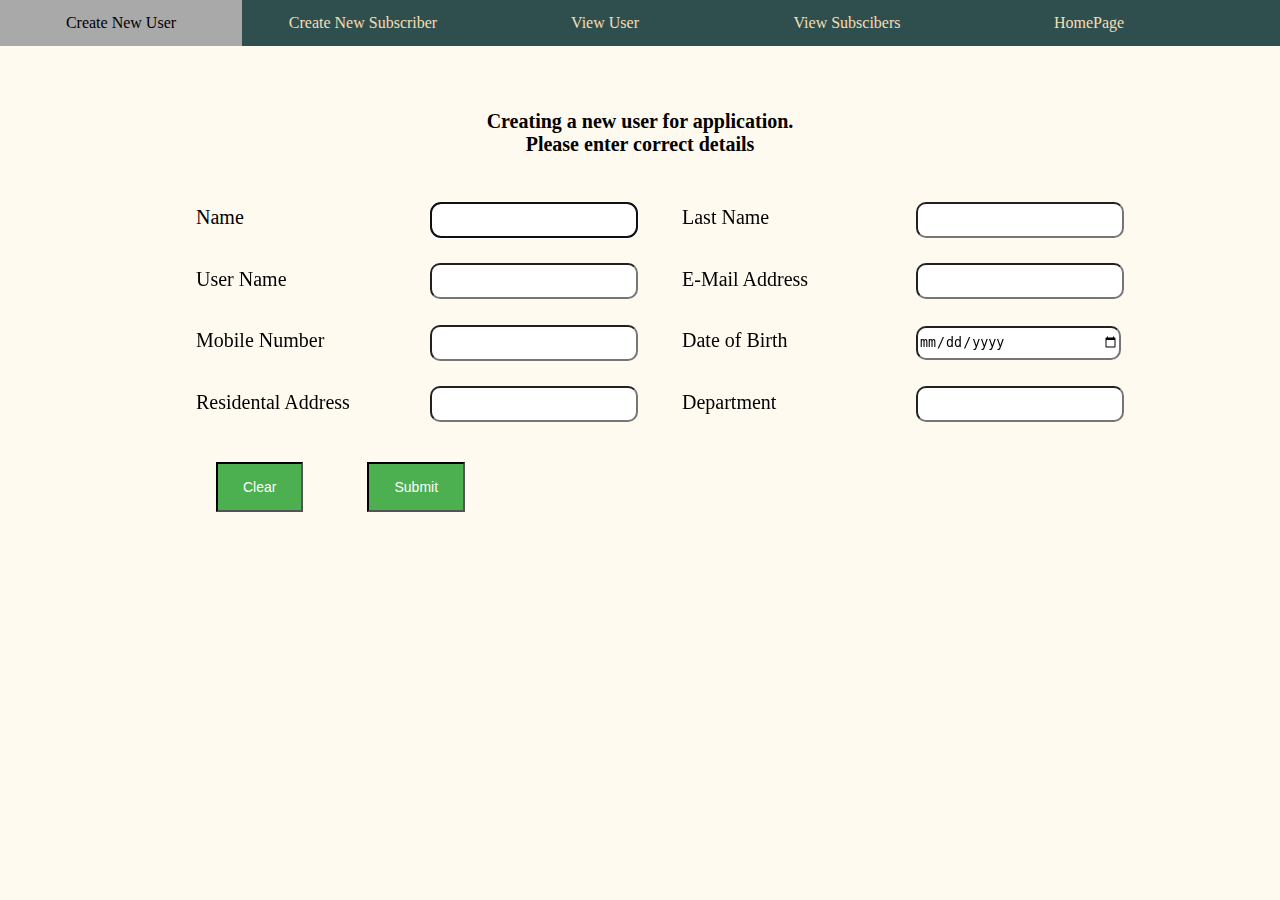
<file: adduser.html>
<!DOCTYPE html>
<html>

<head>
    <title></title>
    <link rel="stylesheet" href="style.css" type="text/css">
</head>

<body>
    <div class="nav">
        <a href="adduser.html">Create New User</a>
        <a href="enterrecord.html">Create New Subscriber</a>
        <a href="viewuser.php">View User</a>
        <a href="viewrecord.php">View Subscibers</a>
        <a href="index.html">HomePage</a>
    </div>

    <div class="entry-form-container">
        <section>
            <div class="form">
                <h3>Creating a new user for application. <br>Please enter correct details</h3>
                <form action="adduser.php" method="POST">
                    <div>
                        <label for="firstname">Name</label>
                        <input type="text" name="firstname" autofocus>
                        <label for="lastname">Last Name</label>
                        <input type="text" name="lastname">
                    </div>
                    <br>
                    <div>
                        <label for="username">User Name</label>
                        <input type="text" name="username">
                        <label for="email">E-Mail Address</label>
                        <input type="text" name="email">
                    </div>
                    <br>
                    <div>
                        <label for="mobile">Mobile Number</label>
                        <input type="text" name="mobile">
                        <label for="dob">Date of Birth</label>
                        <input type="date" name="dob">
                    </div>
                    <br>
                    <div>
                        <label for="residental">Residental Address</label>
                        <input type="text" name="residential">
                        <label for="department">Department</label>
                        <input type="text" name="department">
                    </div>
                    <br>
                    <div class="btn">
                        <button type="reset" value="Clear">Clear</button>
                        <button type="submit" value="Submit">Submit</button>
                    </div>
                    <br>
                </form>
            </div>
        </section>
    </div>
</body>

</html>
</file>
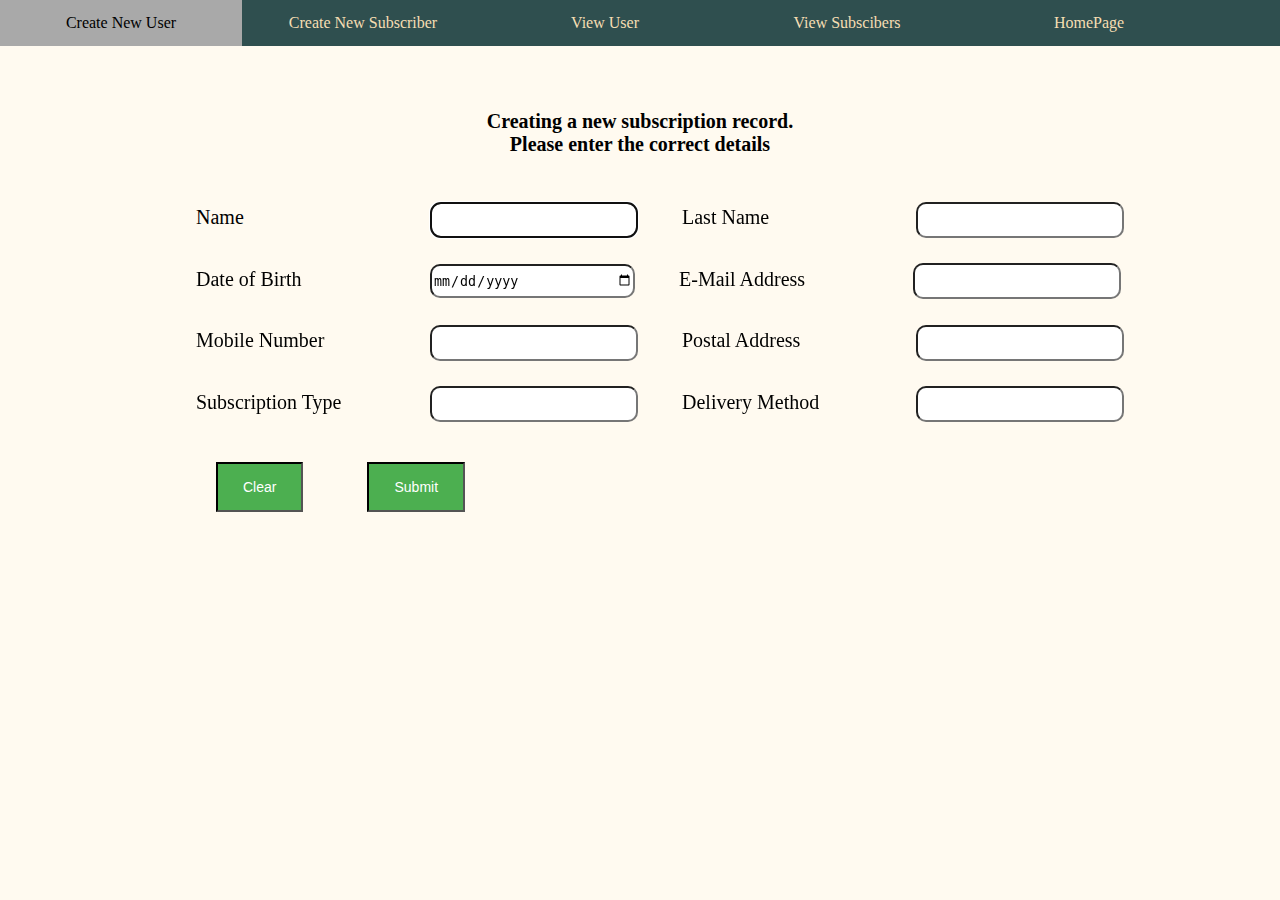
<file: enterrecord.html>
<!DOCTYPE html>
<html>

<head>
    <title>New Subscriber</title>
    <link rel="stylesheet" href="style.css" type="text/css">
</head>

<body>
    <div class="nav">
        <a href="adduser.html">Create New User</a>
        <a href="enterrecord.html">Create New Subscriber</a>
        <a href="viewuser.php">View User</a>
        <a href="viewrecord.php">View Subscibers</a>
        <a href="index.html">HomePage</a>
    </div>
    <div class="entry-form-container">
        <section>
            <div class="form">
                <h3>Creating a new subscription record. <br>Please enter the correct details</h3>
                <form action="enterrecord.php" method="POST">
                    <div>
                        <label for="firstname">Name</label>
                        <input type="text" name="firstname" autofocus>
                        <label for="lastname">Last Name</label>
                        <input type="text" name="lastname">
                    </div>
                    <br>
                    <div>
                        <label for="dob">Date of Birth</label>
                        <input type="date" name="dob">
                        <label for="email">E-Mail Address</label>
                        <input type="text" name="email">
                    </div>
                    <br>
                    <div>
                        <label for="mobile">Mobile Number</label>
                        <input type="text" name="mobile">
                        <label for="postal">Postal Address</label>
                        <input type="text" name="postal">
                    </div>
                    <br>
                    <div>
                        <label for="subscription">Subscription Type</label>
                        <input type="text" name="subscription">
                        <label for="delivery">Delivery Method</label>
                        <input type="text" name="delivery">
                    </div>
                    <br>
                    <div class="btn">
                        <button type="reset" value="Clear">Clear</button>
                        <button type="submit" value="Submit">Submit</button>
                    </div>
                    <br>
                </form>
            </div>
        </section>
    </div>
</body>

</html>
</file>
<file: style.css>
body {
    width: 100%;
    height: 100%;
    margin: 0px;
    background-color: floralwhite;
}

.welcome {
    background-image: url('indexpaper.jpg');
    background-size: cover;
    background-repeat: no-repeat;
}

section {
    width: auto;
    height: auto;
    margin: auto 0px;
}

.form {
    display: block;
    text-align: center;
    border: none;
    border-radius: 5px;
    border-color: turquoise;
    margin-top: 30px;
}

div {
    display: inline-block;
}

h2 {
    font-size: 30px;
    color: beige;
    text-align: center;
    margin-left: 50px;
    margin-bottom: 50px;
}

h3 {
    color: black;
    font-size: 20px;
}

.index {
    margin-left: 350px;
    text-align: center;
    margin-top: 100px;
    font-size: 25px;
}

form {
    display: inline-block;
    margin: auto;
    text-align: left;
}

label {
    font-size: 20px;
    width: 100px;
    display: inline-block;
    margin-left: 40px;
    margin-top: 30px;
    margin-right: 30px;
}

input {
    width: 200px;
    height: 30px;
    border-radius: 10px;
}

button {
    background-color: #4CAF50;
    border-style: inset;
    color: white;
    padding: 15px 25px;
    text-align: center;
    text-decoration: none;
    font-size: 14px;
    display: inline-block;
    margin-top: 40px;
    margin-left: 60px;
}

input [type="submit"] {
    margin-left: 100px;
}

.nav {
    overflow: hidden;
    background-color: darkslategray;
    margin-bottom: 30px;
    width: 100%;
}

.nav a {
    float: left;
    font-size: 16px;
    color: wheat;
    text-align: center;
    padding: 14px 16px;
    text-decoration: none;
    width: 210px;
}

.nav a:hover {
    background-color: darkgray;
    color: black;
}

.entry-form-container {
    width: 100%;
    height: auto;
    position: relative;
}

.page-header {
    width: 100%;
    height: auto;
    text-align: center;
    margin: 100px 0px;
}

.entry-form-container label {
    font-size: 20px;
    width: 200px;
    display: inline-block;
    margin-left: 40px;
    margin-top: 30px;
    margin-right: 30px;
}

.entry-form-container input {
    width: 200px;
    height: 30px;
    border-radius: 10px;
}

.table {
    text-align: center;
    display: block;
    border: none;
    border-radius: 5px;
    margin-top: 30px;
}

table {
    font-family: "Trebuchet MS", Arial, Helvetica, sans-serif;
    border-collapse: collapse;
    width: 100%;
    text-align: center;
    display: block;
    border-radius: 5px;
}

td,
th {
    border: 1px solid #ddd;
    padding: 8px;
}

tr:nth-child(even) {
    background-color: #f2f2f2;
}

tr:hover {
    background-color: #ddd;
}

th {
    padding-top: 12px;
    padding-bottom: 12px;
    text-align: left;
    background-color: #4CAF50;
    color: white;
}

.display-table-container {
    width: 100%;
    height: auto;
    position: relative;
}
</file>
